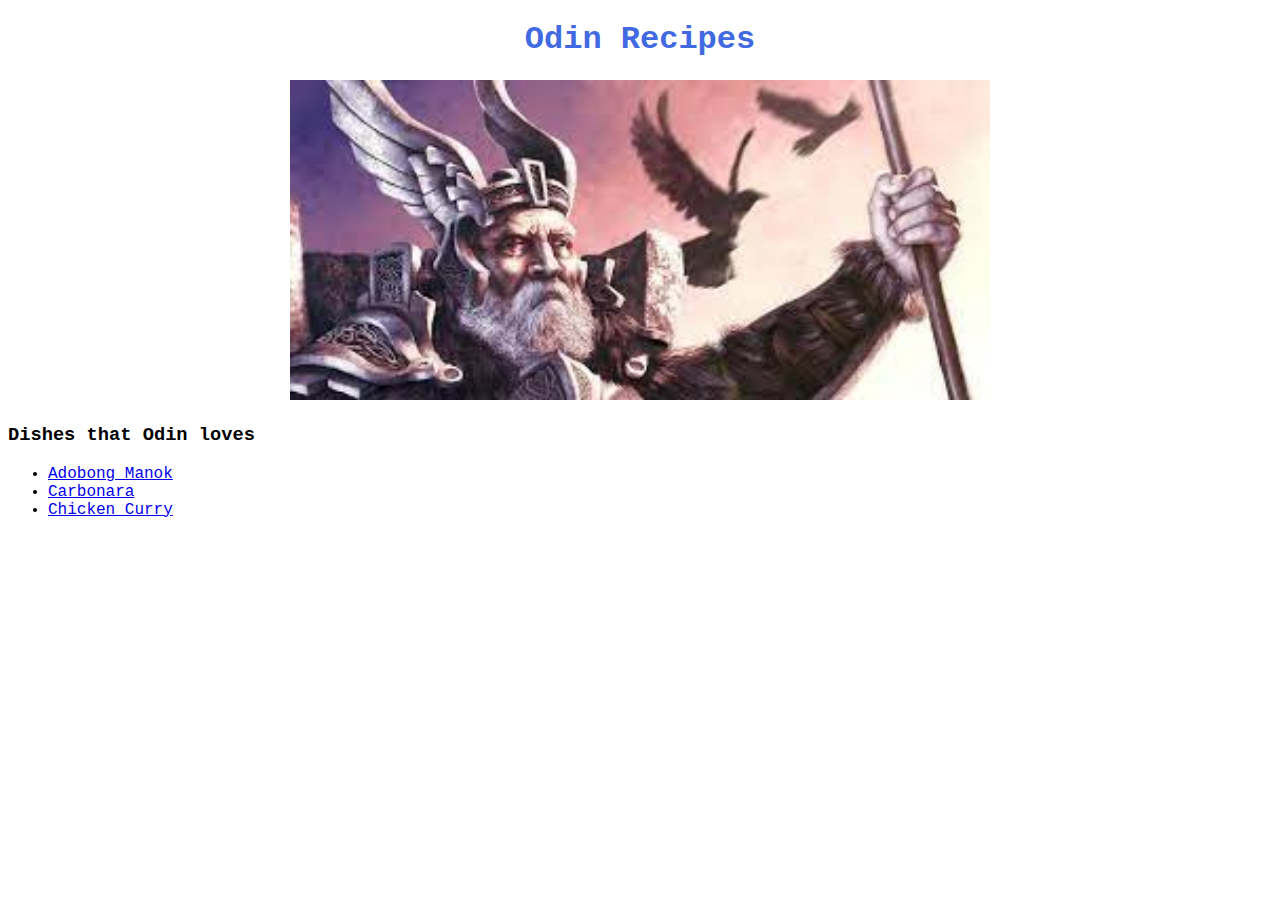
<file: index.html>
<!DOCTYPE html>
<html lang="en">
    <head>
        <meta charset="UTF-8">
        <link rel="stylesheet" href="./style/styles-main.css">
        <title>Odin Recipes</title>
    </head>
    <body>
        <div id="header">
            <h1>Odin Recipes</h1>
            <img src="./images/odin.jpeg">
        </div>

        <div class="content">
            <h3>Dishes that Odin loves</h3>
            <ul class="content">
                <li><a href="./recipes/adobong-manok.html">Adobong Manok</a></li>
                <li><a href="./recipes/carbonara.html">Carbonara</a></li>
                <li><a href="./recipes/chicken-curry.html">Chicken Curry</a></li>
            </ul> 
        </div>

    </body>
</html>
</file>
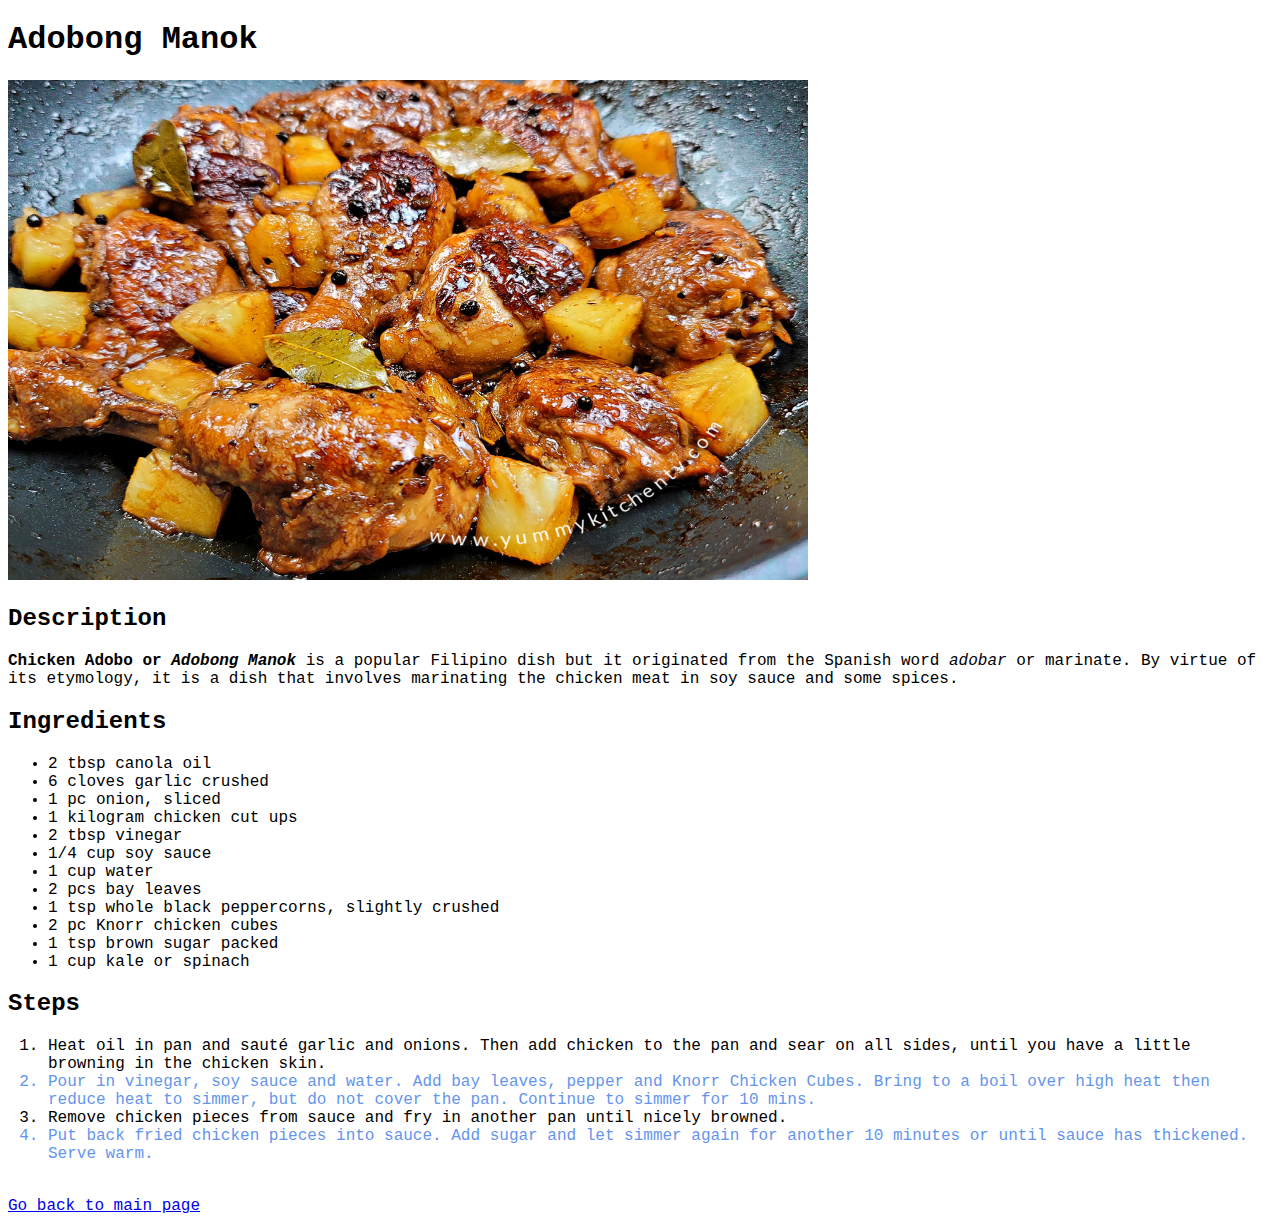
<file: recipes/adobong-manok.html>
<!DOCTYPE html>
<html lang="en">
<head>
    <meta charset="UTF-8">
    <link rel="stylesheet" href="../style/styles-page.css">
    <title>Recipe | Adobong Manok</title>
</head>
<body>
    <h1>Adobong Manok</h1>
    <img src="../images/adobong-manok.jpg" alt="Filipino Adobong Manok">
    
    <h2>Description</h2>
    <p><strong>Chicken Adobo or <em>Adobong Manok</em></strong> is a popular Filipino dish but it originated from the Spanish word <em>adobar</em> or marinate. By virtue of its etymology, it is a dish that involves marinating the chicken meat in soy sauce and some spices.</p>

    <h2>Ingredients</h2>
    <ul>
        <li>2 tbsp canola oil</li>
        <li>6 cloves garlic crushed</li>
        <li>1 pc onion, sliced</li>
        <li>1 kilogram chicken cut ups</li>
        <li>2 tbsp vinegar</li>
        <li>1/4 cup soy sauce</li>
        <li>1 cup water</li>
        <li>2 pcs bay leaves</li>
        <li>1 tsp whole black peppercorns, slightly crushed</li>
        <li>2 pc Knorr chicken cubes</li>
        <li>1 tsp brown sugar packed</li>
        <li>1 cup kale or spinach</li>
    </ul>

    <h2>Steps</h2>
    <ol>
        <li>Heat oil in pan and sauté garlic and onions. Then add chicken to the pan and sear on all sides, until you have a little browning in the chicken skin.</li>
        <li class="even">Pour in vinegar, soy sauce and water. Add bay leaves, pepper and Knorr Chicken Cubes. Bring to a boil over high heat then reduce heat to simmer, but do not cover the pan. Continue to simmer for 10 mins.</li>
        <li>Remove chicken pieces from sauce and fry in another pan until nicely browned.</li>
        <li class="even">Put back fried chicken pieces into sauce. Add sugar and let simmer again for another 10 minutes or until sauce has thickened. Serve warm.</li>
    </ol>
    
    <br>
    <a href="../index.html">Go back to main page</a>
</body>
</html>
</file>
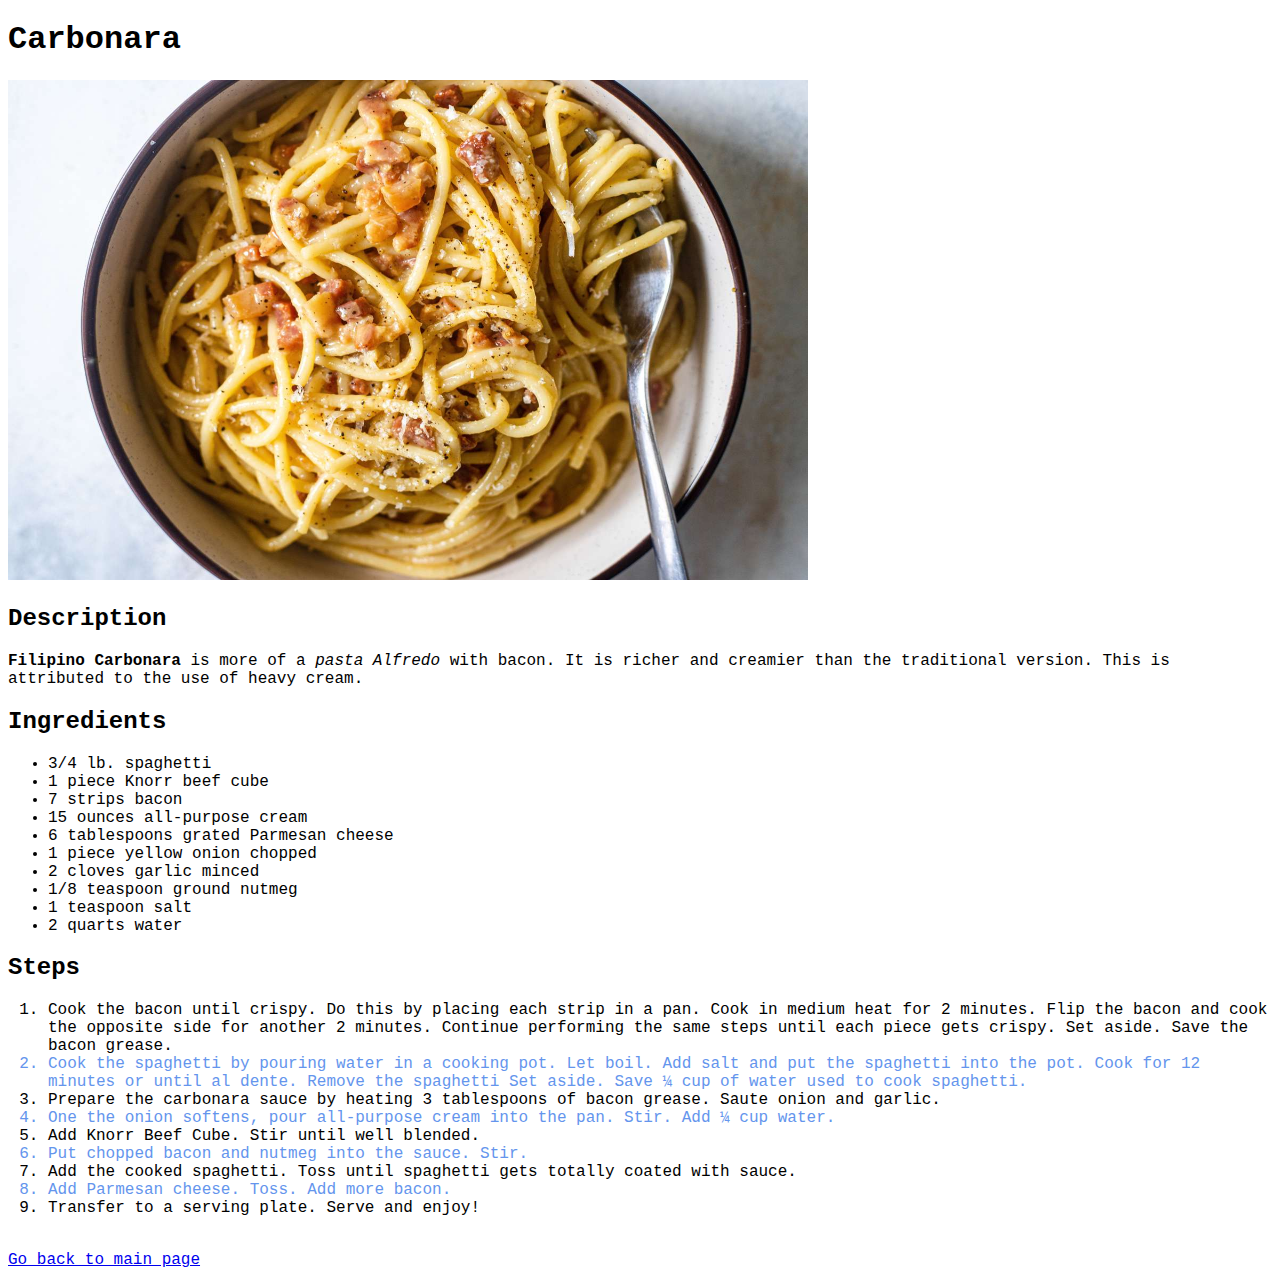
<file: recipes/carbonara.html>
<!DOCTYPE html>
<html lang="en">
<head>
    <meta charset="UTF-8">
    <link rel="stylesheet" href="../style/styles-page.css">
    <title>Recipe | Carbonara</title>
</head>
<body>
    <h1>Carbonara</h1>
    <img src="../images/carbonara.jpg" alt="Filipino style carbonara">

    <h2>Description</h2>
    <p><strong>Filipino Carbonara</strong> is more of a <em>pasta Alfredo</em> with bacon. It is richer and creamier than the traditional version. This is attributed to the use of heavy cream.</p>

    <h2>Ingredients</h2>
    <ul>
        <li>3/4 lb. spaghetti</li>
        <li>1 piece Knorr beef cube</li>
        <li>7 strips bacon</li>
        <li>15 ounces all-purpose cream</li>
        <li>6 tablespoons grated Parmesan cheese</li>
        <li>1 piece yellow onion chopped</li>
        <li>2 cloves garlic minced</li>
        <li>1/8 teaspoon ground nutmeg</li>
        <li>1 teaspoon salt</li>
        <li>2 quarts water</li>
    </ul>

    <h2>Steps</h2>
    <ol>
        <li>Cook the bacon until crispy. Do this by placing each strip in a pan. Cook in medium heat for 2 minutes. Flip the bacon and cook the opposite side for another 2 minutes. Continue performing the same steps until each piece gets crispy. Set aside. Save the bacon grease.</li>
        <li class="even">Cook the spaghetti by pouring water in a cooking pot. Let boil. Add salt and put the spaghetti into the pot. Cook for 12 minutes or until al dente. Remove the spaghetti Set aside. Save ¼ cup of water used to cook spaghetti.</li>
        <li>Prepare the carbonara sauce by heating 3 tablespoons of bacon grease. Saute onion and garlic.</li>
        <li class="even">One the onion softens, pour all-purpose cream into the pan. Stir. Add ¼ cup water.</li>
        <li>Add Knorr Beef Cube. Stir until well blended.</li>
        <li class="even">Put chopped bacon and nutmeg into the sauce. Stir.</li>
        <li>Add the cooked spaghetti. Toss until spaghetti gets totally coated with sauce.</li>
        <li class="even">Add Parmesan cheese. Toss. Add more bacon.</li>
        <li>Transfer to a serving plate. Serve and enjoy!</li>
    </ol>
    
    <br>
    <a href="../index.html">Go back to main page</a>
</body>
</html>
</file>
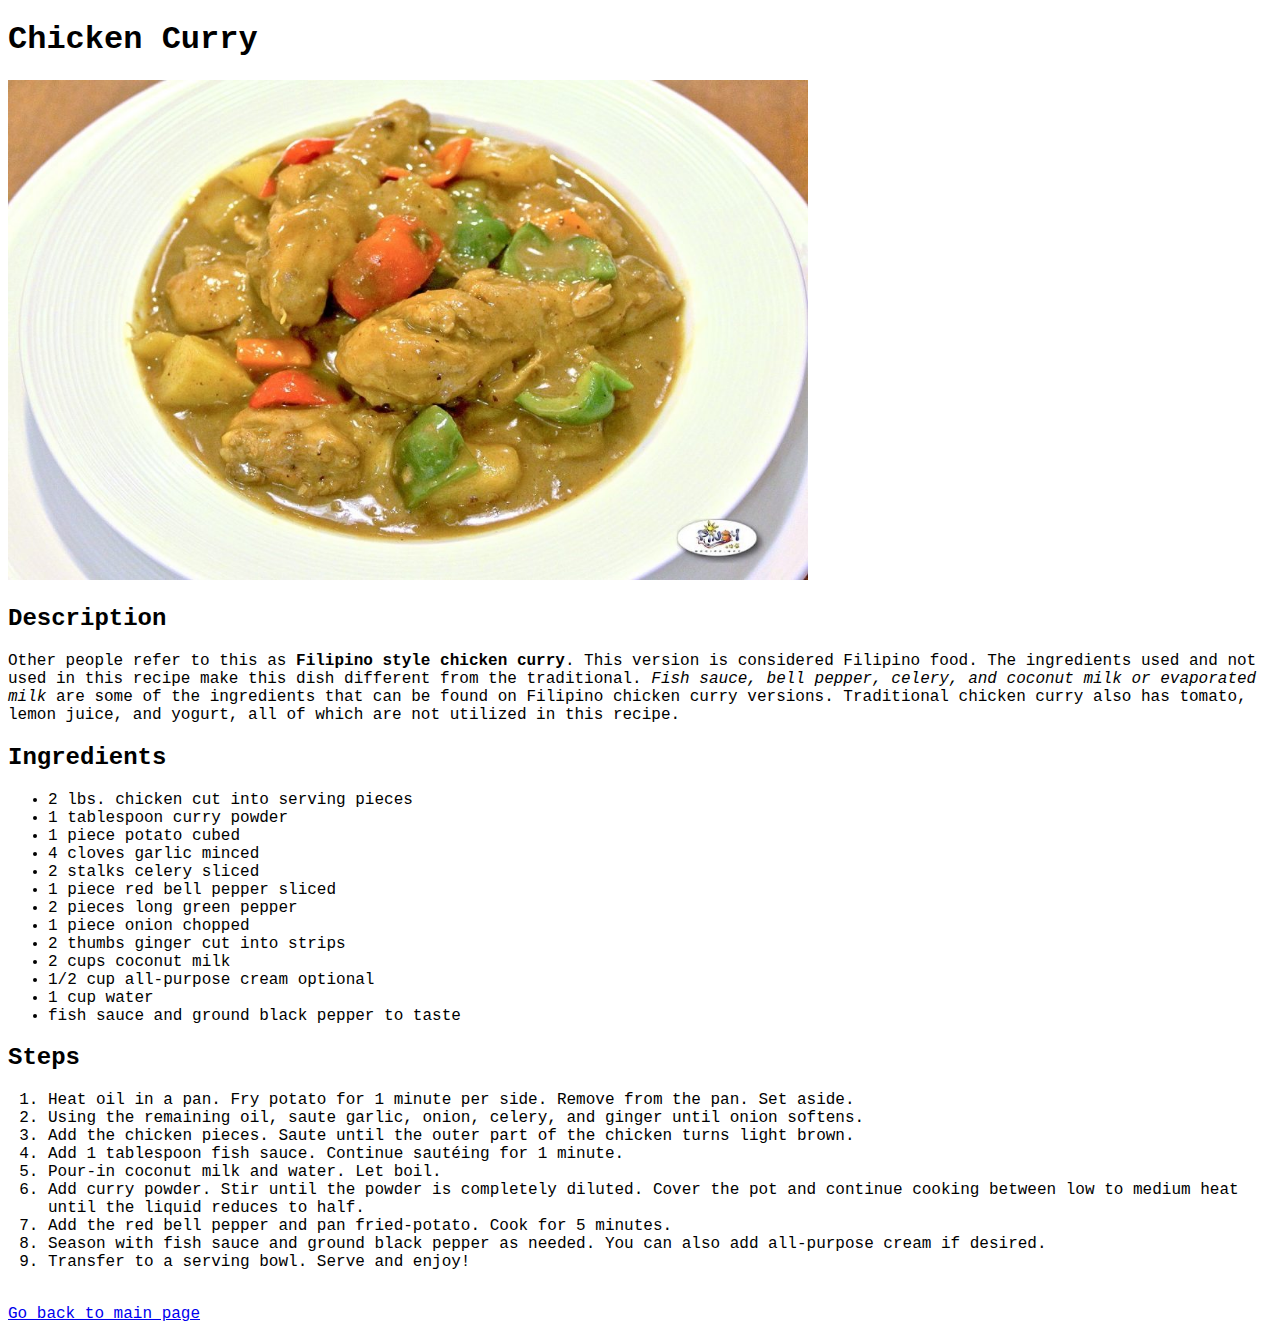
<file: recipes/chicken-curry.html>
<!DOCTYPE html>
<html lang="en">
<head>
    <meta charset="UTF-8">
    <link rel="stylesheet" href="../style/styles-page.css">
    <title>Recipe | Chicken Curry</title>
</head>
<body>
    <h1>Chicken Curry</h1>
    <img src="../images/chicken-curry.jpg">

    <h2>Description</h2>
    <p>Other people refer to this as <strong>Filipino style chicken curry</strong>. This version is considered Filipino food. The ingredients used and not used in this recipe make this dish different from the traditional. <em>Fish sauce, bell pepper, celery, and coconut milk or evaporated milk</em> are some of the ingredients that can be found on Filipino chicken curry versions. Traditional chicken curry also has tomato, lemon juice, and yogurt, all of which are not utilized in this recipe.</p>

    <h2>Ingredients</h2>
    <ul>
        <li>2 lbs. chicken cut into serving pieces</li>
        <li>1 tablespoon curry powder</li>
        <li>1 piece potato cubed</li>
        <li>4 cloves garlic minced</li>
        <li>2 stalks celery sliced</li>
        <li>1 piece red bell pepper sliced</li>
        <li>2 pieces long green pepper</li>
        <li>1 piece onion chopped</li>
        <li>2 thumbs ginger cut into strips</li>
        <li>2 cups coconut milk</li>
        <li>1/2 cup all-purpose cream optional</li>
        <li>1 cup water</li>
        <li>fish sauce and ground black pepper to taste</li>
    </ul>

    <h2>Steps</h2>
    <ol>
        <li>Heat oil in a pan. Fry potato for 1 minute per side. Remove from the pan. Set aside.</li>
        <li>Using the remaining oil, saute garlic, onion, celery, and ginger until onion softens.</li>
        <li>Add the chicken pieces. Saute until the outer part of the chicken turns light brown.</li>
        <li>Add 1 tablespoon fish sauce. Continue sautéing for 1 minute.</li>
        <li>Pour-in coconut milk and water. Let boil.</li>
        <li>Add curry powder. Stir until the powder is completely diluted. Cover the pot and continue cooking between low to medium heat until the liquid reduces to half.</li>
        <li>Add the red bell pepper and pan fried-potato. Cook for 5 minutes.</li>
        <li>Season with fish sauce and ground black pepper as needed. You can also add all-purpose cream if desired.</li>
        <li>Transfer to a serving bowl. Serve and enjoy!</li>
    </ol>
    
    <br>
    <a href="../index.html">Go back to main page</a>
</body>
</html>
</file>
<file: style/styles-main.css>
* {
    font-family: 'Courier New', Courier, monospace;
}

#header {
    text-align: center;
    color:royalblue;
}

#header img {
    width: 700px;
    height: auto;
}
</file>
<file: style/styles-page.css>
* {
    font-family: 'Courier New', Courier, monospace;
}

img {
    width: 800px;
    height: 500px;
}

ol .even {
    color: cornflowerblue;
}

.odd {
    color:grey
}
</file>
